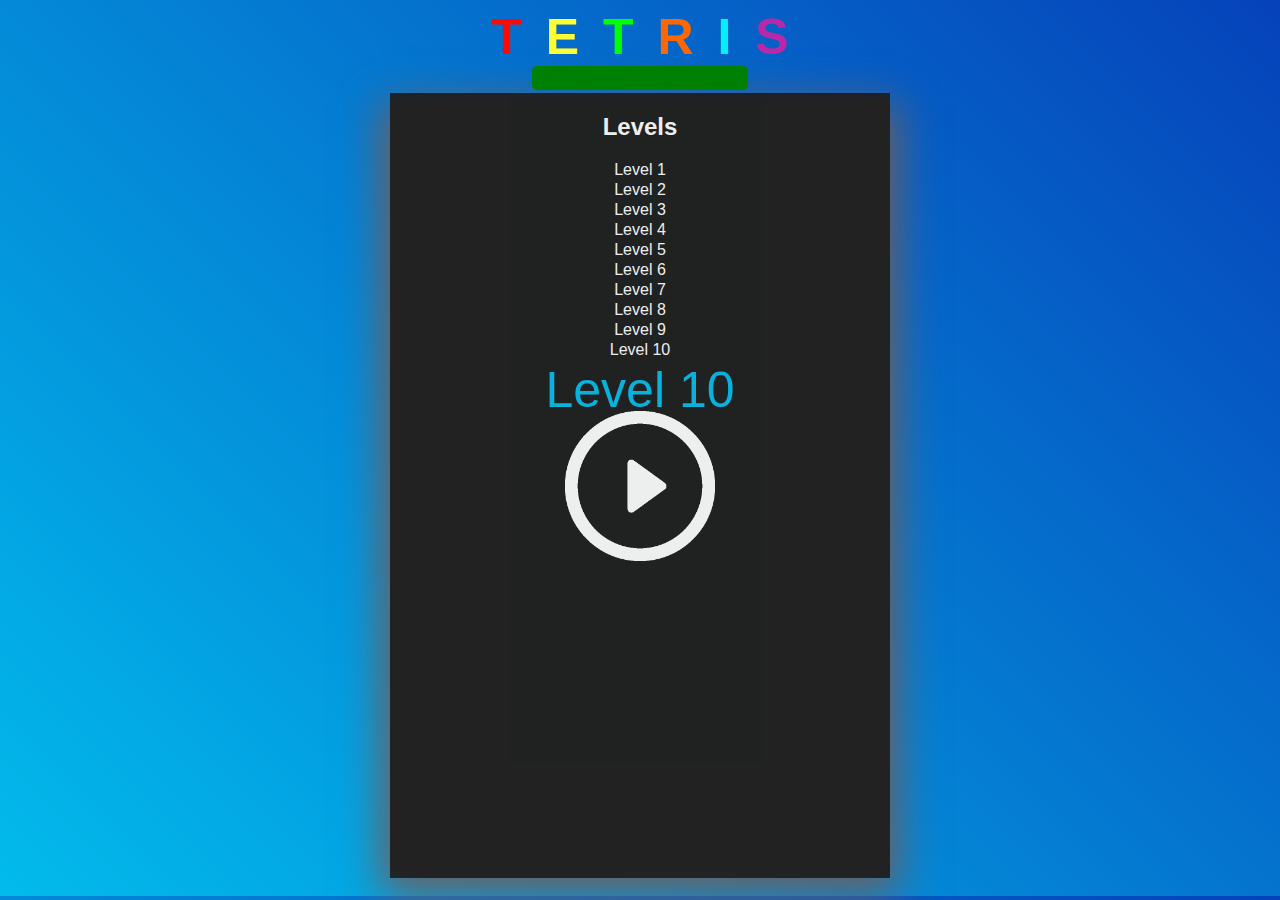
<file: index.html>
<!DOCTYPE html>
<html lang="en">
<head>
    <meta charset="UTF-8">
    <meta name="viewport" content="width=device-width, initial-scale=1">
    <link href="styles/style.css" rel="stylesheet">
    <title>Tetris</title>
</head>
<body>

<header>
    <span style="color: #FE0A00">T</span>
    <span style="color: #FEFE34">E</span>
    <span style="color: #00FF01">T</span>
    <span style="color: #FF6801">R</span>
    <span style="color: #00F1FC">I</span>
    <span style="color: #B729A9">S</span>
    <div class="pause-icon" onclick="pauseGame()"></div>
</header>
<input id="score" disabled>
<section>
    <div class="start-modal">
        <div class="settings">
            <h2>Levels</h2>
            <div class="level">Level 1</div>
            <div class="level">Level 2</div>
            <div class="level">Level 3</div>
            <div class="level">Level 4</div>
            <div class="level">Level 5</div>
            <div class="level">Level 6</div>
            <div class="level">Level 7</div>
            <div class="level">Level 8</div>
            <div class="level">Level 9</div>
            <div class="level">Level 10</div>
        </div>
        <div class="play-img" onclick="startGame()"></div>
        <div id="selected-level">Level 10</div>
        <img src="img/replay-icon.png" class="rePlay-icon" width="100" style="cursor: pointer" onclick="reStartGame()">
    </div>
    <div class="end-modal">
        <div class="play-img" onclick="reStartGame()"></div>
        <div class="game-over">
            <h2>Game over</h2>
        </div>
    </div>
</section>
<section id="main"></section>
<script src="js/tetris.js"></script>
</body>
</html>
</file>
<file: styles/style.css>
body {
    font-family: "Avenir Next Cyr Medium", sans-serif;
    background: linear-gradient(-135deg, #0642ba, #02bbec);
    text-align: center;
}

header {
    position: relative;
    word-spacing: 10px;
    font-size: 50px;
    font-weight: bold;
    margin: 0 auto;
    max-width: 500px;
}

.start-modal {
    width: 100%;
    max-width: 500px;
    height: calc(100vh - 115px);
    position: absolute;
    left: 50%;
    transform: translate(-50%, 0);
    background: #1c1c1c;
    opacity: 0.9;
    z-index: 1;
}

.settings {
    color: white;
}

.settings div {
    cursor: pointer;
    padding-bottom: 2px;
}

.settings div:hover {
    cursor: pointer;
    color: #02bbec;
}

#selected-level {
    font-size: 50px;
    color: #02bbec;
}

.end-modal {
    display: none;
    width: 100%;
    max-width: 500px;
    height: calc(100vh - 100px);
    position: absolute;
    left: 50%;
    transform: translate(-50%, 0);
    background: #1c1c1c;
    transition: 0.5s;
}

.game-over {
    width: 320px;
    font-size: 40px;
    position: absolute;
    left: 50%;
    top: 30%;
    transform: translate(-50%, -50%);
    color: white;
}

.play-img {
    background-image: url("../img/play-button.png");
    background-repeat: no-repeat;
    background-size: 100%;
    width: 150px;
    height: 150px;
    position: absolute;
    cursor: pointer;
    left: 50%;
    transform: translate(-50%, -50%);
    top: 50%;
}

.pause-icon {
    display: none;
    background-image: url("../img/pause-icon.png");
    background-repeat: no-repeat;
    background-size: 100%;
    position: absolute;
    top: 0;
    right: 20px;
    width: 60px;
    height: 60px;
    margin-left: 20px;
    cursor: pointer;
}

.start-icon {
    background-image: url("../img/play-button.png") !important;
}

#main {
    width: 100%;
    max-width: 500px;
    display: flex;
    flex-wrap: wrap;
    background-color: #4F5957;
    box-shadow: 0 14px 39px 8px #6e5e5e;
    height: calc(100vh - 127px);
    margin: 5px auto 25px;

}

.column {
    width: 10%;
    border: 1px solid #727070;
    box-sizing: border-box;
    box-shadow: 0 12px 18px -6px black;
}

.figure {
    border: none;
    box-shadow: 0 11px 37px 0 black;
}

.reached-figure {
    border: none;
    background-color: green;
    box-shadow: 0 11px 37px 0 black;
}

.play-icon {
    width: 100px;
    height: 100px;
    position: absolute;
    right: 50px;
    cursor: pointer;
}

.rePlay-icon {
    display: none;
    margin: 20px auto;
}

#score {
    font-weight: bold;
    font-size: 14px;
    color: white;
    border: none;
    border-radius: 5px;
    background-color: green;
    padding: 4px 10px;
    margin-bottom: 3px;
    text-align: center;
}

@media screen and (max-width: 500px) {
    header {
        text-align: left;
        font-size: 45px;
    }

    .pause-icon {
        width: 50px;
        height: 50px;
    }
}
</file>
